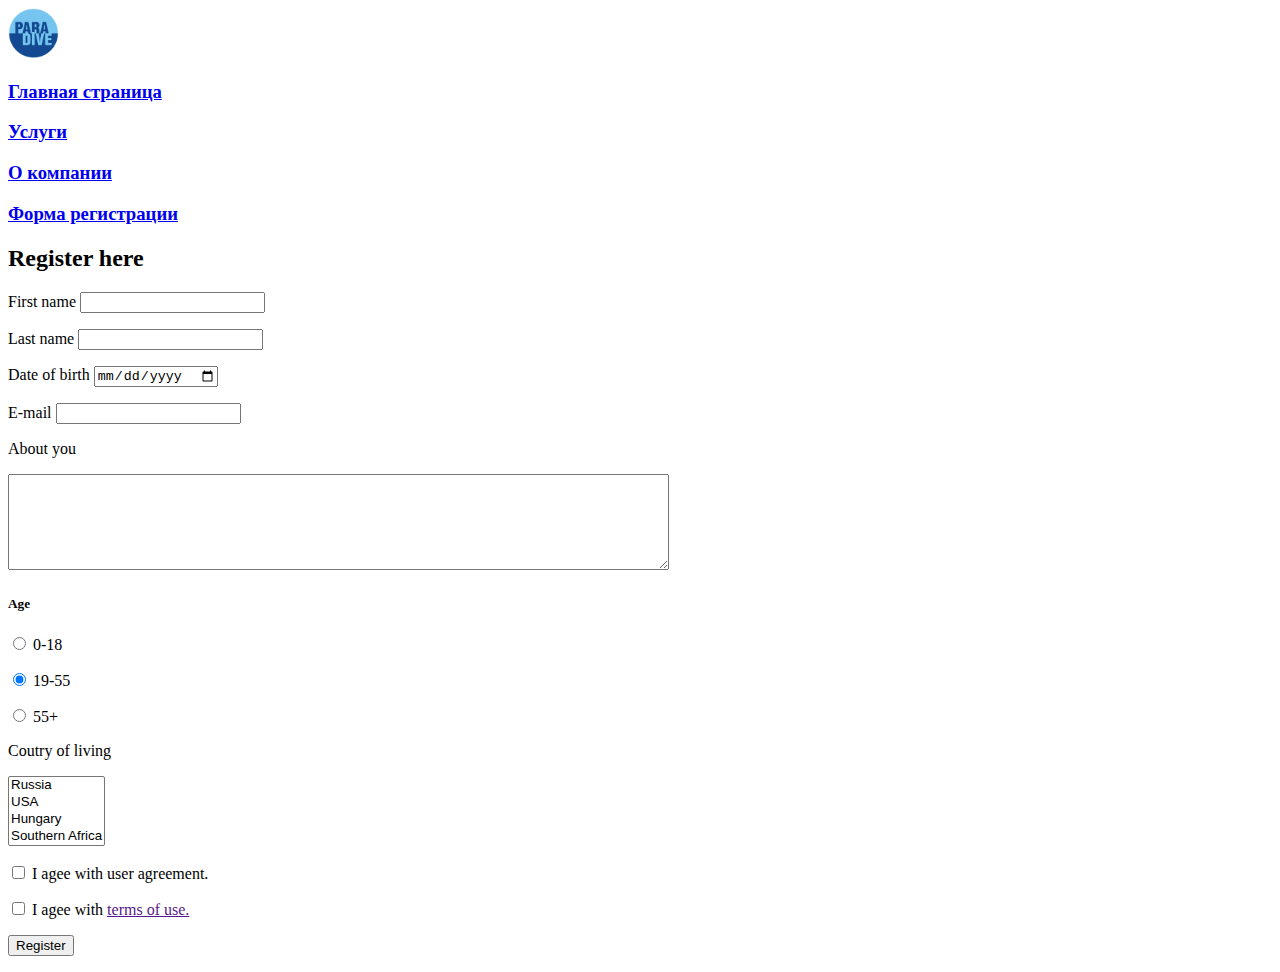
<file: form reg.html>
﻿<!DOCTYPE html>
<html>
<head>
    <meta charset='Windows 1251'>
    <meta http-equiv='X-UA-Compatible' content='IE=edge'>
    <title>Paradive grupp</title>
    <meta name='viewport' content='width=device-width, initial-scale=1'>
    <link rel="shortcut icon" href="favicon.ico"/>
</head>
<body>
    <div class="nav">
        <a href="./index.html">
            <img src="./img/logo paradive PNG.png" height="50"/>
        </a>

        <a href="./index.html"><h3>Главная страница</h3></a>
        <a href="./servises.html"><h3>Услуги</h3></a>
        <a href="./text.html"><h3>О компании</h3></a>
        <a href="./form reg.html"><h3>Форма регистрации</h3></a>

    </div>
    <div class="register-form">
        <h2>Register here</h2>
        <form>
            <p>
                <label>
                    <span>First name</span>
                    <input type="text" name="firstname" autocomplete "off" />

                </label>
            </p>
            <p>
                <label>
                    <span>Last name</span>
                    <input type="text" name="lastname" autocomplete "off" />

                </label>
            </p>
            <p>
                <label>
                    <span>Date of birth</span>
                    <input type="date" name="birth-date" autocomplete "off" />

                </label>
            </p>
            <p>
                <label>
                    <span>E-mail</span>
                    <input type="e-mail" name="e-mail" autocomplete "off" required />

                </label>
            </p>
            <div>
                <p>About you</p>
                <textarea required cols="80" rows="6"></textarea>
            </div>

            <div>
                <h5>Age</h5>
                <p>
                    <label>
                        <input type="radio" name="age" value="0"/>
                        <span>0-18</span>
                    </label>
                </p>
                <p>
                    <input type="radio" name="age" value="19" checked id="age-19"/>
                    <label for="age-19">19-55</label>
                </p>
                <p>
                    <label>
                        <input type="radio" name="age" value="56"/>
                        <span>55+</span>
                    </label>
                </p>
            </div>

            <div>
                <p>Coutry of living</p>
                <select name="country" multiple>
                    <option value="ru">Russia</option>
                    <option value="us">USA</option>
                    <option value="hu">Hungary</option>
                    <option value="sa">Southern Africa</option>
                </select>
            </div>
            <p>
                <label>
                    <input type="checkbox" required name="user-agreement"/>
                    <span>I agee with user agreement.</span>
                </label>
            </p>
            <p>
                <label>
                    <input type="checkbox" required name="terms"/>
                    <span>I agee with <a href="">terms of use.</a></span>
                </label>
            </p>

            <p>
                <input type="submit" value="Register"/>
            </p>
        </form>
    </div>
    
</body>
</html>
</file>
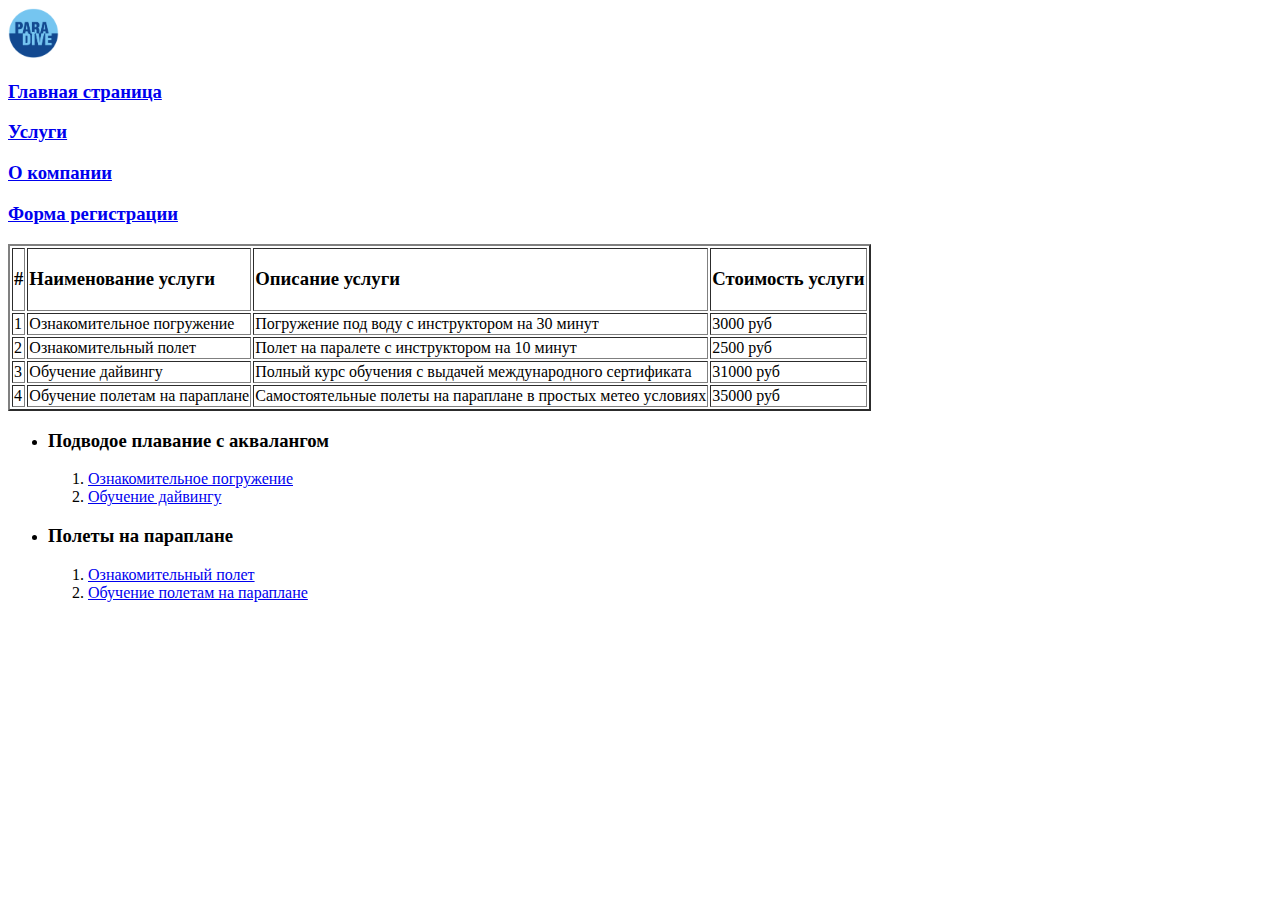
<file: servises.html>
﻿<!DOCTYPE html>
<html>
<head>
    <meta charset='Windows 1251'>
    <meta http-equiv='X-UA-Compatible' content='IE=edge'>
    <title>Paradive grupp</title>
    <meta name='viewport' content='width=device-width, initial-scale=1'>
    <link rel="shortcut icon" href="favicon.ico"/>
</head>
<body>
    <div class="main">
        <div class="nav">
            <a href="./index.html">
                <img src="./img/logo paradive PNG.png" height="50"/>
            </a>

            <a href="./index.html"><h3>Главная страница</h3></a>
            <a href="./servises.html"><h3>Услуги</h3></a>
            <a href="./text.html"><h3>О компании</h3></a>
            <a href="./form reg.html"><h3>Форма регистрации</h3></a>

        </div>
        <p></p>
        <p></p>
    
        <div class="content">
            <div class="prices">
                <table border="2"> 
                    <thead>
                        <tr>
                            <td><h3>#</h3></td>
                            <td><h3>Наименование услуги</h3></td>
                            <td><h3>Описание услуги</h3></td>
                            <td><h3>Стоимость услуги</h3></td>
                        </tr>
                    </thead>
                    <tbody>
                        <tr>
                            <td>1</td>
                            <td>Ознакомительное погружение</td>
                            <td>Погружение под воду с инструктором на 30 минут</td>
                            <td>3000 руб</td>
                        </tr>
                        <tr>
                            <td>2</td>
                            <td>Ознакомительный полет</td>
                            <td>Полет на паралете с инструктором на 10 минут</td>
                            <td>2500 руб</td>
                        </tr>
                        <tr>
                            <td>3</td>
                            <td>Обучение дайвингу</td>
                            <td>Полный курс обучения с выдачей международного сертификата</td>
                            <td>31000 руб</td>
                        </tr>
                        <tr>
                            <td>4</td>
                            <td>Обучение полетам на параплане</td>
                            <td>Самостоятельные полеты на параплане в простых метео условиях</td>
                            <td>35000 руб</td>
                        </tr>
                    </tbody>
                </table>
            </div>

            <div class="description">
                <ul>
                    <li>
                        <h3>Подводое плавание с аквалангом</h3>
                        <ol>
                            <li><a href="https://centerdiving.ru/?page_id=237">Ознакомительное погружение</a></li>
                            <li><a href="https://centerdiving.ru/?page_id=241">Обучение дайвингу</a></li>
                        </ol>
                    </li>
                    <li>
                        <h3>Полеты на параплане</h3>
                        <ol>
                            <li><a href="https://avia.paradive.ru/polyoty-s-instruktorom-tandem-paraplan-paralyot/">Ознакомительный полет</a></li>
                            <li><a href="https://avia.paradive.ru/obuchenie/">Обучение полетам на параплане</a></li>
                        </ol>
                    </li>


                </ul>


            </div>
    
    
        </div>
    
    </div>
    
</body>
</html>
</file>
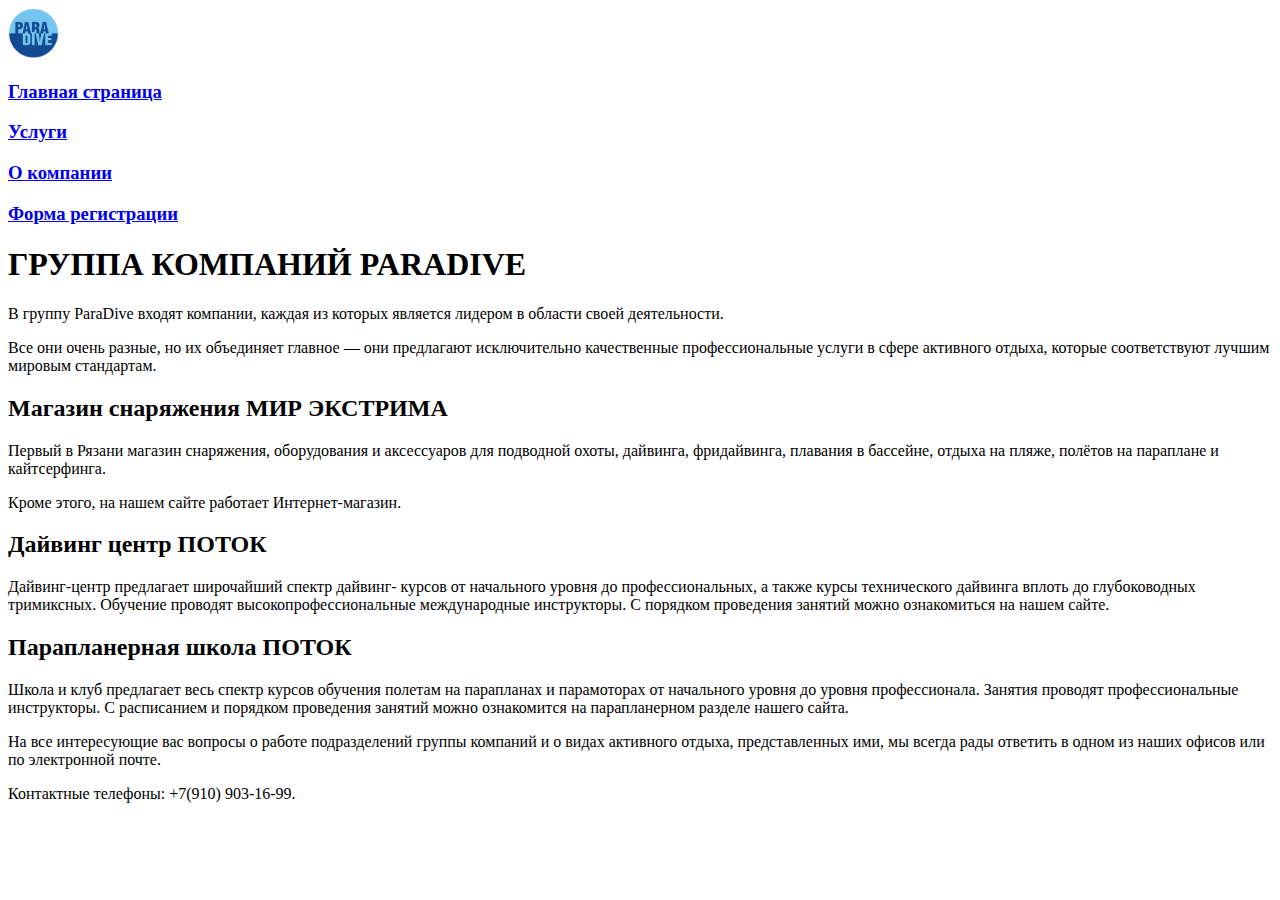
<file: text.html>
﻿<!DOCTYPE html>
<html>

<head>
    <meta charset='Windows 1251'>
    <meta http-equiv='X-UA-Compatible' content='IE=edge'>
    <title>Paradive grupp</title>
    <meta name='viewport' content='width=device-width, initial-scale=1'>
    <link rel="shortcut icon" href="favicon.ico"/>
</head>

<body>
    <div class="main">
        <div class="nav">
            <a href="./index.html">
                <img src="./img/logo paradive PNG.png" height="50" />
            </a>

            <a href="./index.html"><h3>Главная страница</h3></a>
            <a href="./servises.html"><h3>Услуги</h3></a>
            <a href="./text.html"><h3>О компании</h3></a>
            <a href="./form reg.html"><h3>Форма регистрации</h3></a>

        </div>

        <div class="content">
            <div class="text">
                <h1>ГРУППА КОМПАНИЙ PARADIVE</h1>
                <p>В группу ParaDive входят компании, каждая из которых является лидером в области своей деятельности.
                </p>
                <p>Все они очень разные, но их объединяет главное — они предлагают исключительно качественные профессиональные услуги в сфере активного отдыха, которые соответствуют лучшим мировым стандартам.
                </p>

                <h2>Магазин снаряжения МИР ЭКСТРИМА</h2>
                <p>Первый в Рязани магазин снаряжения, оборудования и аксессуаров для подводной охоты, дайвинга, фридайвинга, плавания в бассейне, отдыха на пляже, полётов на параплане и кайтсерфинга.</p>
                <p>Кроме этого, на нашем сайте работает Интернет-магазин.</p>

                <h2>Дайвинг центр ПОТОК</h2>
                <p>Дайвинг-центр предлагает широчайший спектр дайвинг- курсов от начального уровня до профессиональных, а также курсы технического дайвинга вплоть до глубоководных тримиксных. Обучение проводят высокопрофессиональные международные инструкторы. С порядком проведения занятий можно ознакомиться на нашем сайте.</p>

                <h2>Парапланерная школа ПОТОК</h2>
                <p>Школа и клуб предлагает весь спектр курсов обучения полетам на парапланах и парамоторах от начального уровня до уровня профессионала. Занятия проводят профессиональные инструкторы. С расписанием и порядком проведения занятий можно ознакомится на парапланерном разделе нашего сайта.</p>

                <p>На все интересующие вас вопросы о работе подразделений группы компаний и о видах активного отдыха, представленных ими, мы всегда рады ответить в одном из наших офисов или по электронной почте.</p>
                <p>Контактные телефоны: +7(910) 903-16-99.</p>


            </div>


        </div>

    </div>

</body>

</html>
</file>
